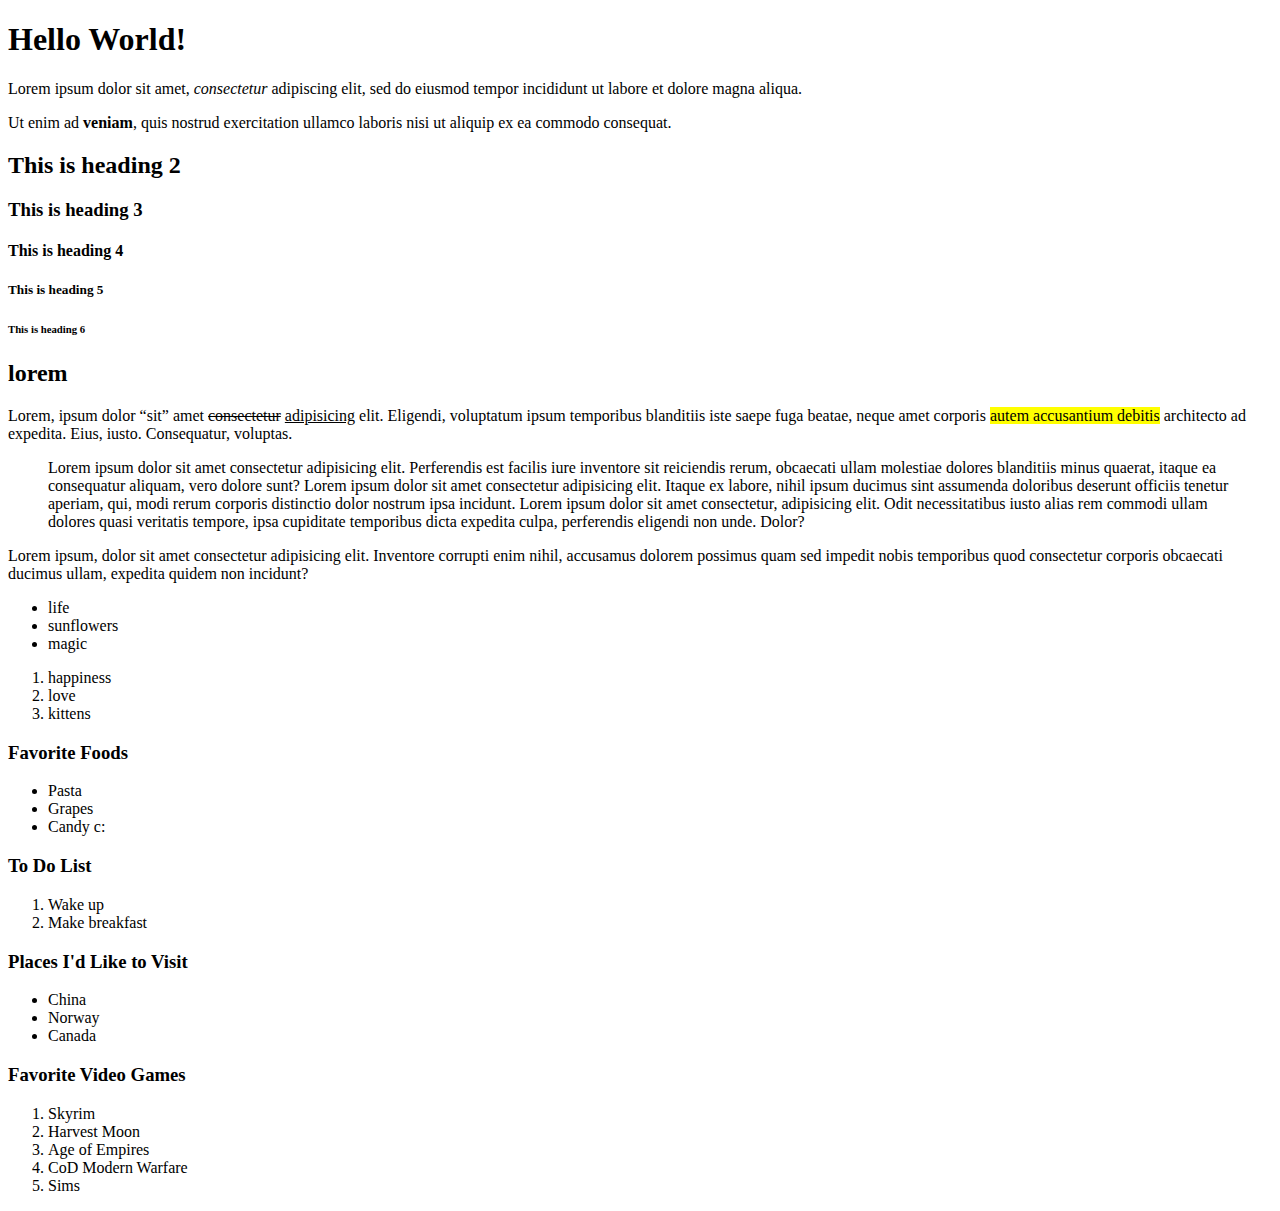
<file: 05. top/html-boilerplate/index.html>
<!DOCTYPE html>
<html lang="en">
    <head>
        <meta charset="UTF-8">
        <title>My First Webpage</title>
    </head>
<!-- I am a html comment -->
    <body>
      <h1>Hello World!</h1>
        <p>Lorem ipsum dolor sit amet, <em>consectetur</em> adipiscing elit, sed do eiusmod tempor
            incididunt ut labore et dolore magna aliqua.</p>
          
        <p>Ut enim ad <strong>veniam</strong>, quis nostrud exercitation ullamco laboris
            nisi ut aliquip ex ea commodo consequat.</p>
        <!-- I am another html comment! -->
        <h2>This is heading 2</h2>
        <h3>This is heading 3</h3>
        <h4>This is heading 4</h4>
        <h5>This is heading 5</h5>
        <h6>This is heading 6</h6>

        <h2>lorem</h2>
        <p>Lorem, ipsum dolor <q>sit</q> amet <del>consectetur</del> <ins>adipisicing</ins> elit. Eligendi, voluptatum ipsum temporibus blanditiis iste saepe fuga beatae, neque amet corporis <mark>autem accusantium debitis</mark> architecto ad expedita. Eius, iusto. Consequatur, voluptas.</p>
        <blockquote cite ="http://google.com">Lorem ipsum dolor sit amet consectetur adipisicing elit. Perferendis est facilis iure inventore sit reiciendis rerum, obcaecati ullam molestiae dolores blanditiis minus quaerat, itaque ea consequatur aliquam, vero dolore sunt? Lorem ipsum dolor sit amet consectetur adipisicing elit. Itaque ex labore, nihil ipsum ducimus sint assumenda doloribus deserunt officiis tenetur aperiam, qui, modi rerum corporis distinctio dolor nostrum ipsa incidunt. Lorem ipsum dolor sit amet consectetur, adipisicing elit. Odit necessitatibus iusto alias rem commodi ullam dolores quasi veritatis tempore, ipsa cupiditate temporibus dicta expedita culpa, perferendis eligendi non unde. Dolor?</blockquote>
        <p>Lorem ipsum, dolor sit amet consectetur adipisicing elit. Inventore corrupti enim nihil, accusamus dolorem possimus quam sed impedit nobis temporibus quod consectetur corporis obcaecati ducimus ullam, expedita quidem non incidunt?</p>

        <ul>
            <li>life</li>
            <li>sunflowers</li>
            <li>magic</li>
        </ul>

        <ol>
            <li>happiness</li>
            <li>love</li>
            <li>kittens</li>
        </ol>


      <h3>Favorite Foods</h3>
      <ul>
        <li>Pasta</li>
        <li>Grapes</li>
        <li>Candy c:</li>
      </ul>

      <h3>To Do List</h3>
      <ol>
        <li>Wake up</li>
        <li>Make breakfast</li>
      </ol>

      <h3>Places I'd Like to Visit</h3>
      <ul>
        <li>China</li>
        <li>Norway</li>
        <li>Canada</li>
      </ul>

      <h3>Favorite Video Games</h3>
      <ol>
        <li>Skyrim</li>
        <li>Harvest Moon</li>
        <li>Age of Empires</li>
        <li>CoD Modern Warfare</li>
        <li>Sims</li>
      </ol>
    </body>
</html>
</file>
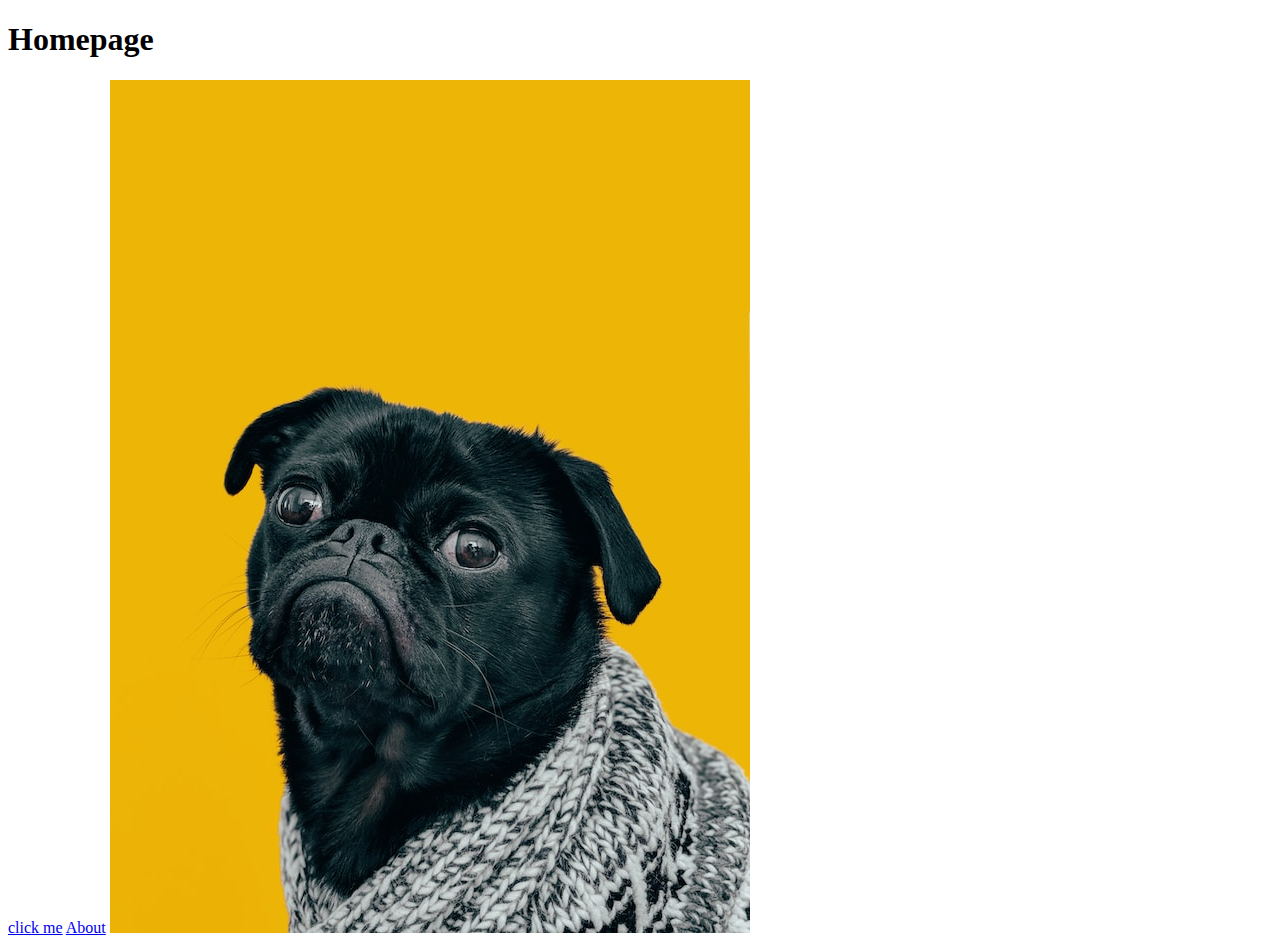
<file: 05. top/odin-links-and-images/index.html>
<!DOCTYPE html>
<html lang="en">
    <head>
        <meta charset="UTF-8">
        <title>Odin Links and Images</title>
    </head>

    <body><h1>Homepage</h1>
    <a href="https://www.theodinproject.com/about" target="_blank" rel="noopener noreferrer">click me</a>
    
    <a href="./pages/about.html">About</a>

    <img src="./images/dog.jpg">
    </body>
</html>
</file>
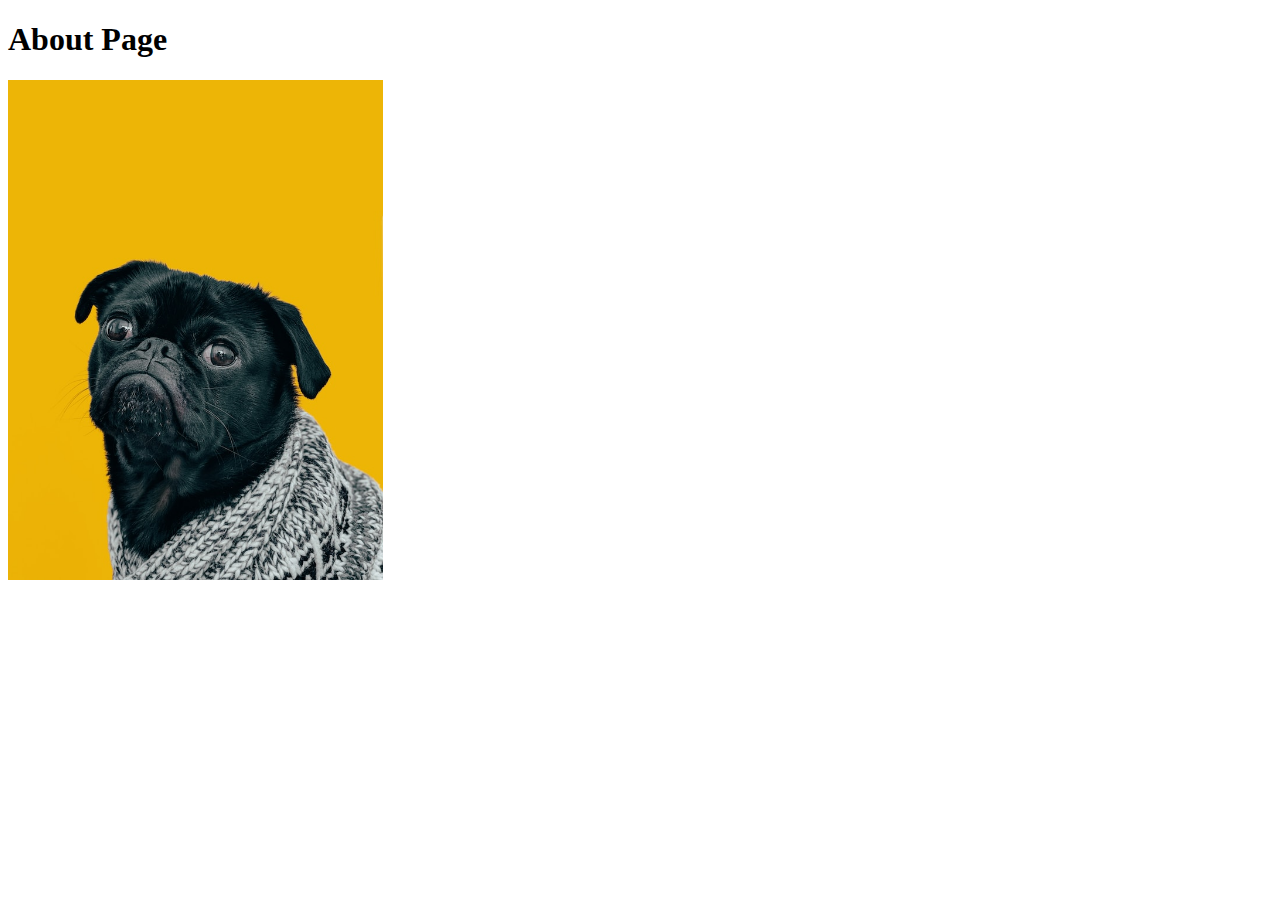
<file: 05. top/odin-links-and-images/pages/about.html>
<!DOCTYPE html>
<html lang="en">
    <head>
    <meta charset="UTF-8">
    <title>Odin Links and Images</title>
    </head>

    <body>
        <h1>About Page</h1>

        <img src="../images/dog.jpg" alt="a good boi" height="500" width="auto">
    </body>
</html>
</file>
